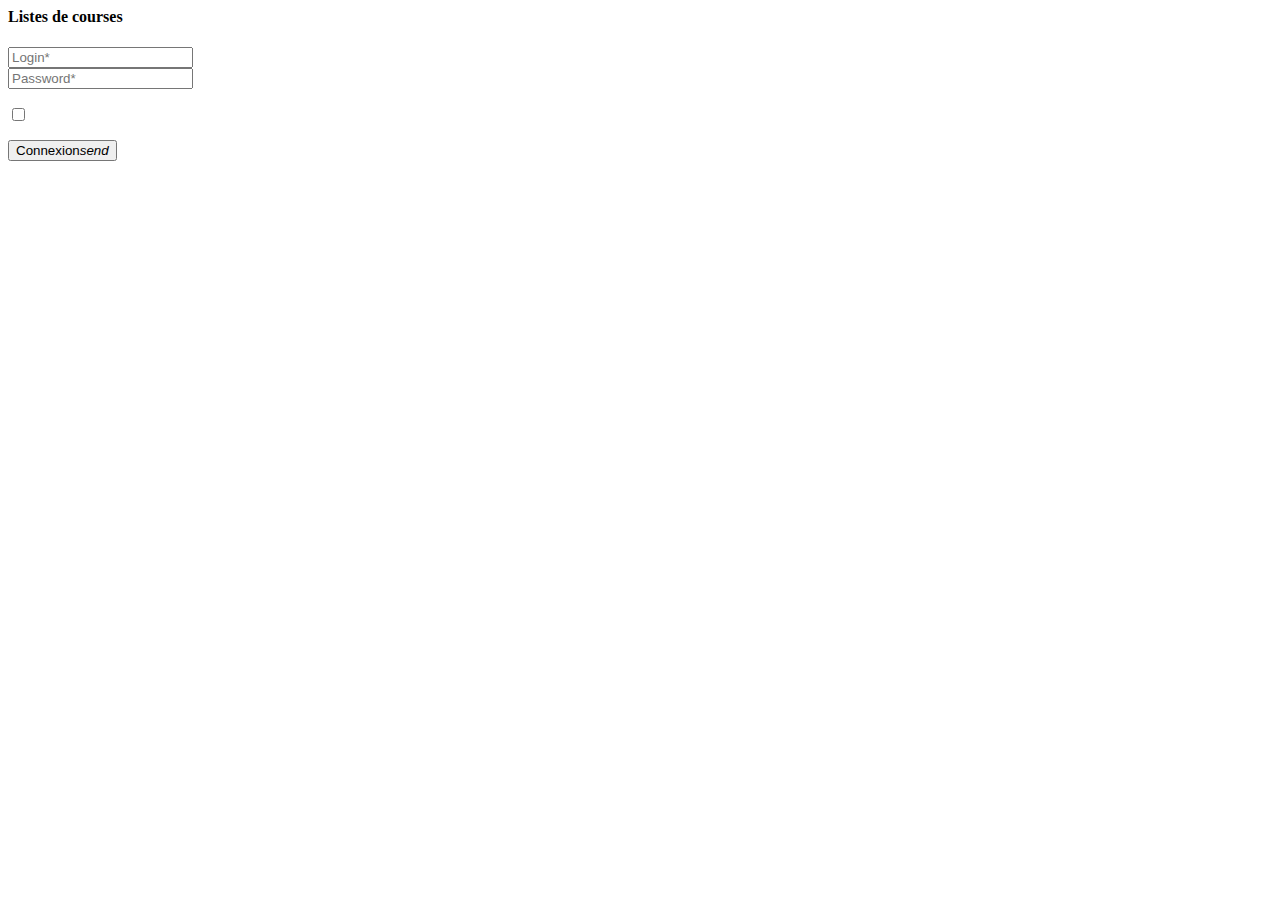
<file: views/login.html>
<html>
    <body id="body">
        <div class="container" id="cont">
            <div class="row card hoverable">
                <div class="card-content ">
                    <h4 class="center blue-text">Listes de courses</h4>
                    <form class="row s12" id="formLogin">
                        <div class="col s12">
                            <div class="input-field">
                                <input type="text" name="" placeholder="Login*" id="fieldLogin">
                            </div>
                        </div>
                        <div class="col s12">
                            <div class="input-field">
                                <input type="password" name="" placeholder="Password*" id="fieldPassword">
                            </div>
                        </div>
                        <div class="col s12">
                            <p><label><input type="checkbox"></label></p>
                        </div>
                        <div class="col s12 center">
                            <button type="button" id="bouton" class="btn btn-large waves-effect waves-light blue" onclick="loginController.authenticate()">Connexion<i class="material-icons right">send</i></button>
                        </div>
                    </form>
                </div>
            </div>
        </div>
    </body>
</html>
<script type="application/ecmascript" src="../app/tools.js"></script>
<script type="application/ecmascript" src="../app/model/classes.js"></script>
<script type="application/ecmascript" src="../app/model/model.js"></script>
<script type="application/ecmascript" src="../app/services/baseapiservice.js"></script>
<script type="application/ecmascript" src="../app/services/useraccountapi.js"></script>
<script type="application/ecmascript" src="../app/services/listapi.js"></script>
<script type="application/ecmascript" src="../app/services/itemapi.js"></script>
<script type="application/ecmascript" src="../app/controllers/basecontroller.js"></script>
<script type="application/ecmascript" src="../app/controllers/login.js"></script>
</file>
